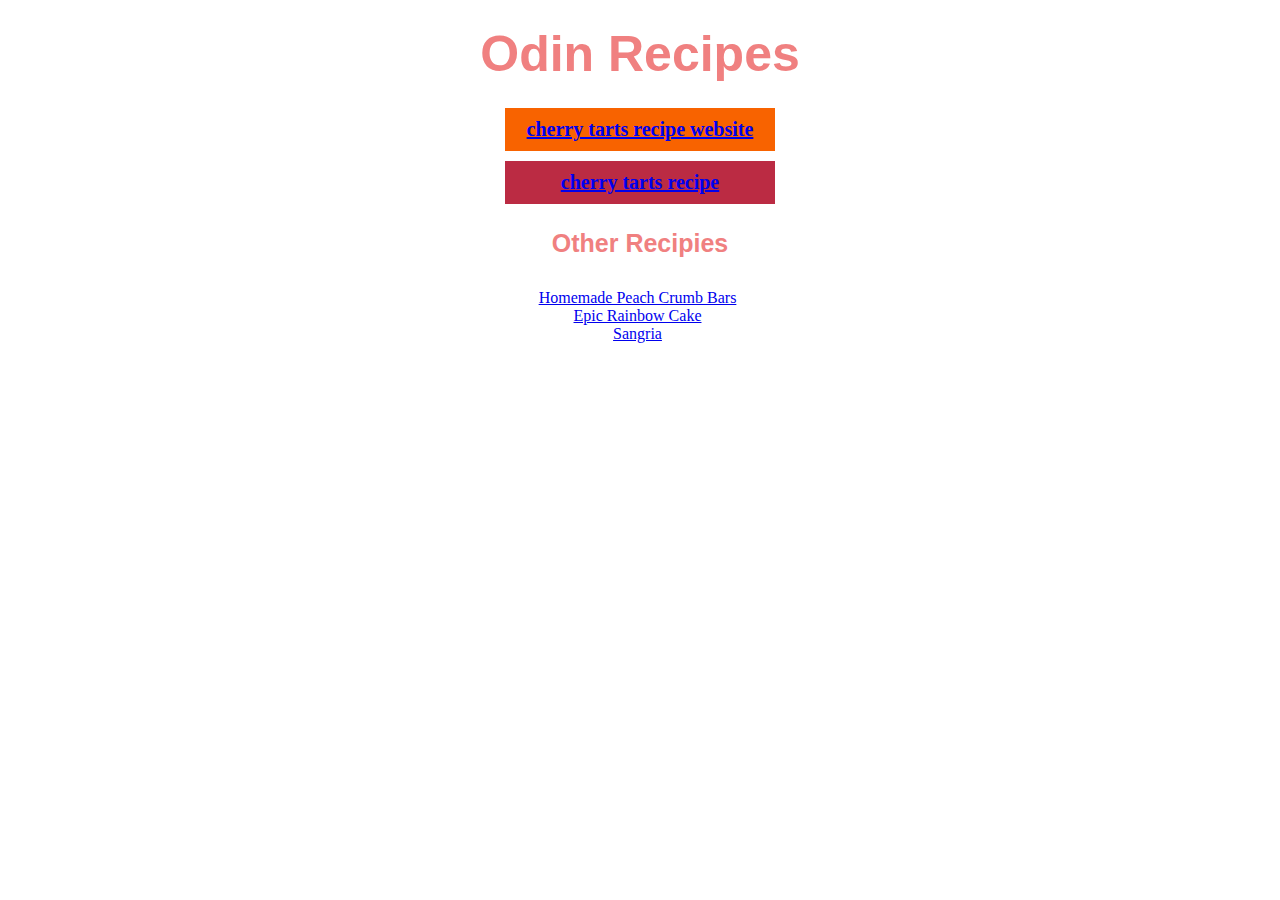
<file: index.html>
<!DOCTYPE html>
<html lang="en">

    <head>
        <meta charset="utf-8">
        <Title>Recipes</Title>
        <link rel="stylesheet" type="text/css" href="index.css">
    </head>

    <body>
        <h1 class="recipes">Odin Recipes</h1>

        <p id="website-link" class="link website"><a href="https://www.allrecipes.com/cherry-tarts-recipe-7511030">
        cherry tarts recipe website</a>
        </p>

        <p id="local-link" class="link local"><a href="./recipes/fresh-cherry-tart.html">cherry tarts recipe
        </a>
        </p>

        <h2 class="recipes other">Other Recipies</h2>
        <ul>
            <li class="webpage"><a href="https://www.allrecipes.com/recipe/266234/homemade-peach-crumb-bars/">
                Homemade Peach Crumb Bars</a></li>
            <li class="webpage"><a href="https://www.allrecipes.com/recipe/277296/epic-rainbow-cake/">
                Epic Rainbow Cake</a></li>
            <li class="webpage"><a href="https://www.allrecipes.com/recipe/72612/sangria-sangria/">
                Sangria</a></li>
        </ul>

    </body>

</html>
</file>
<file: index.css>
.recipes,
.other {
    color: lightcoral;
    font-family: arial, Verdana, sans-serif;
    font-size: 50px;
    box-sizing: border-box;
    text-align: center;
    padding: 15px;
    box: 2px;
    margin: 10px;
}

.recipes.other {
    font-size: 25px;
}

.link {
    background-color: rgb(187, 43, 67);
    color: black;
    font-size: 20px;
    font-weight: 800;
    border: 2px;
    text-align: center;
    padding: 10px;
    margin: 10px auto;
    width: 250px;

}

#website-link {
    background-color: rgb(248, 99, 0);
    color: rgb(207, 74, 21);
}

.webpage {
    list-style: none;
    text-align: center;
    margin-right: 45px;
}
</file>
